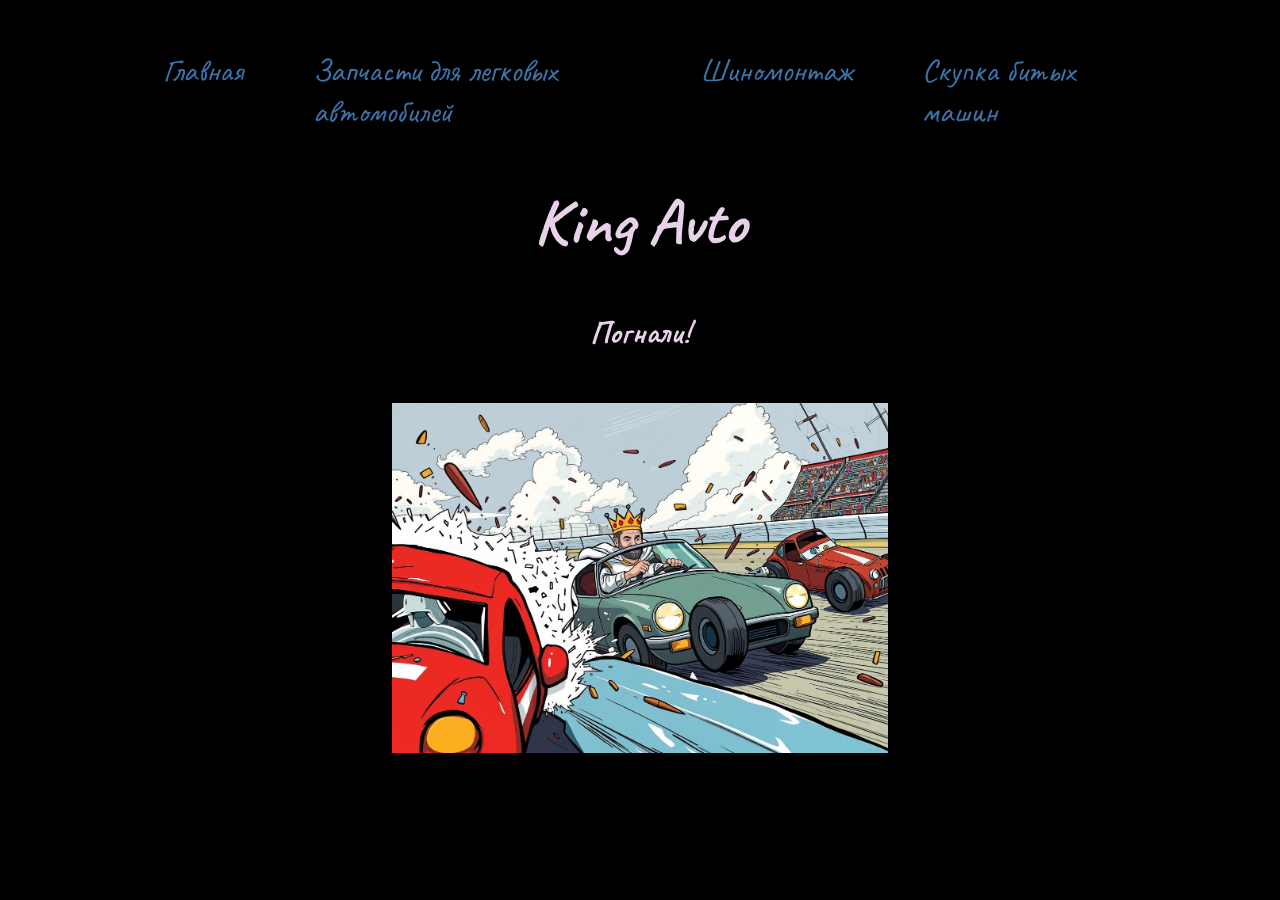
<file: index.html>
<!DOCTYPE html>
<meta name="viewport" content="width=device-width, initial-scale=1.0">
<html lang="ru">
<head>
    <meta charset="UTF-8">
    <meta name="viewport" content="width=device-width, initial-scale=1.0">
    <title>King Avto</title>
    <link rel="stylesheet" href="style.css">
</head>
<body>
    <header>
        <nav>
            <a href="the most important.html">Главная</a>
            <a href="1.html">Запчасти для легковых автомобилей</a>
            <a href="2.html">Шиномонтаж</a>
            <a href="3.html">Скупка битых машин</a>
        </nav>
        <h1>King Avto</h1>
        <h2>Погнали!</h2>
    </header>
    <main>
        <img src="main.jpg" alt="" class="big">
    </main>
</body>
</html>
</file>
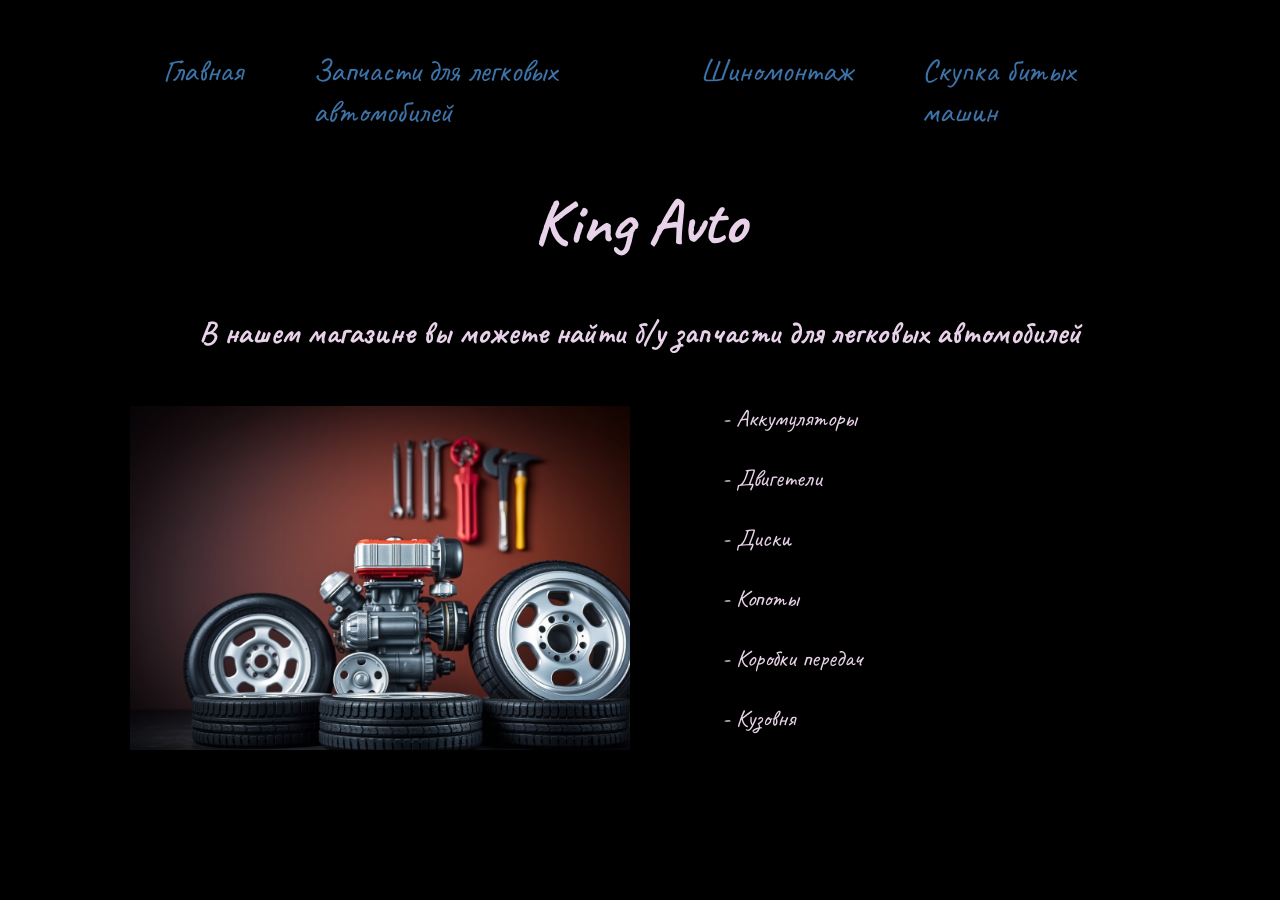
<file: 1.html>
<!DOCTYPE html>
<meta name="viewport" content="width=device-width, initial-scale=1.0">
<html lang="ru">
<head>
    <meta charset="UTF-8">
    <meta name="viewport" content="width=device-width, initial-scale=1.0">
    <title>King Avto</title>
    <link rel="stylesheet" href="style.css">
</head>
<body>
    <header>
        <nav>
            <a href="the most important.html">Главная</a>
            <a href="1.html">Запчасти для легковых автомобилей</a>
            <a href="2.html">Шиномонтаж</a>
            <a href="3.html">Скупка битых машин</a>
        </nav>
        <h1>King Avto</h1>
        <h2>В нашем магазине вы можете найти б/у запчасти для легковых автомобилей</h2>
    </header>
    <main>
        <img src="1.jpg" alt="">
        <pre>
            - Аккумуляторы
  
            - Двигетели
    
            - Диски
    
            - Копоты

            - Коробки передач
    
            - Кузовня
    
            - Моторы
    
            - Ременной привод

            - Рулевое управление
        
            - Система выпуска
    
            - Система зажигания
        
            - Система охлаждения

            - Система очистки лобового стекла и фар

            - Тормозная система
    
            - Фильтры
    
            - Шины
        </pre>
    </main>
</body>
</html>
</file>
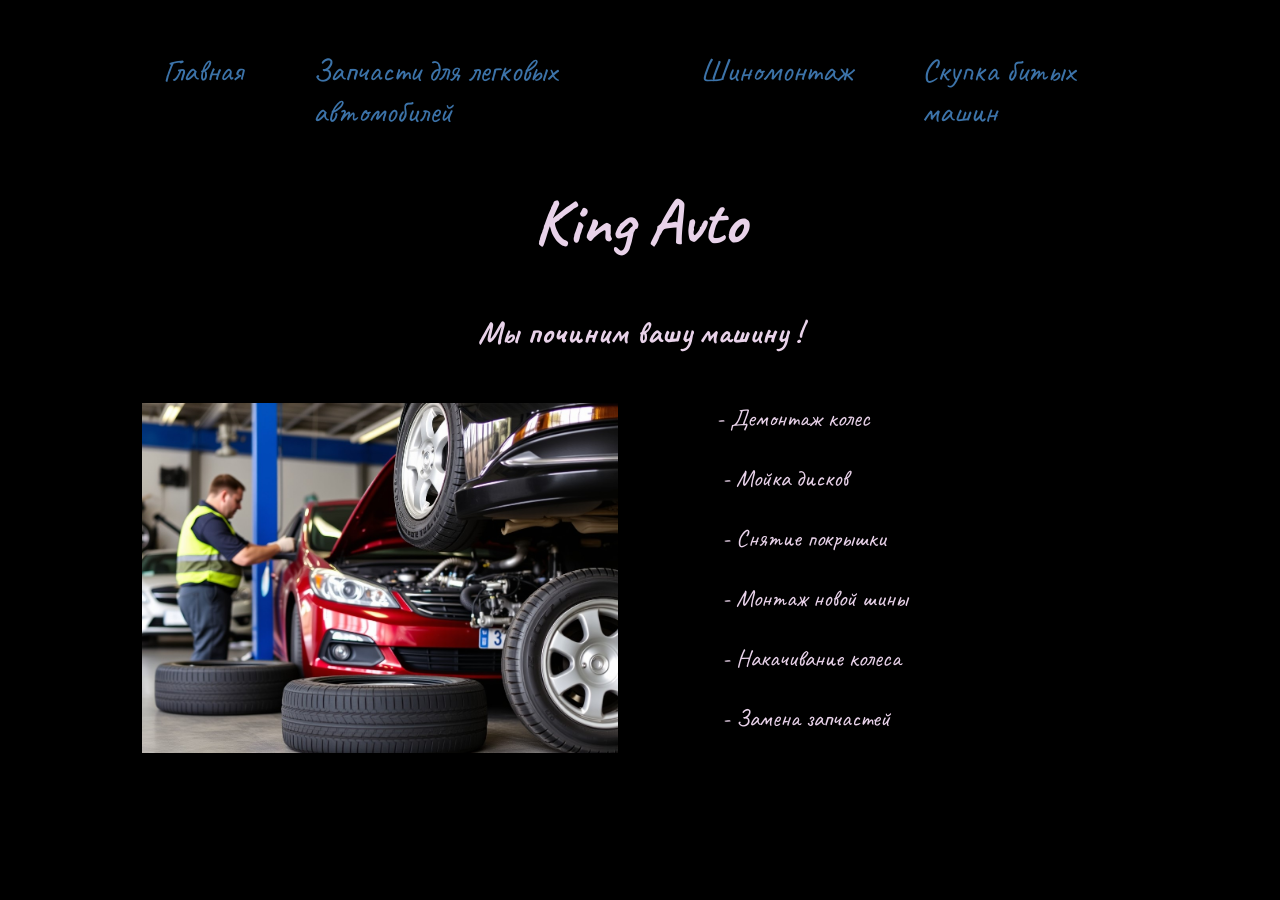
<file: 2.html>
<!DOCTYPE html>
<meta name="viewport" content="width=device-width, initial-scale=1.0">
<html lang="ru">
<head>
    <meta charset="UTF-8">
    <meta name="viewport" content="width=device-width, initial-scale=1.0">
    <title>King Avto</title>
    <link rel="stylesheet" href="style.css">
</head>
<body>
    <header>
        <nav>
            <a href="the most important.html">Главная</a>
            <a href="1.html">Запчасти для легковых автомобилей</a>
            <a href="2.html">Шиномонтаж</a>
            <a href="3.html">Скупка битых машин</a>
        </nav>
        <h1>King Avto</h1>
        <h2>Мы починим вашу машину !</h2>
    </header>
    <main>
        <img src="2.jpg" alt="">
        <pre>
           - Демонтаж колес

            - Мойка дисков

            - Снятие покрышки

            - Монтаж новой шины 

            - Накачивание колеса

            - Замена запчастей

            - Покраска
        </pre>
    </main>
</body>
</html>
</file>
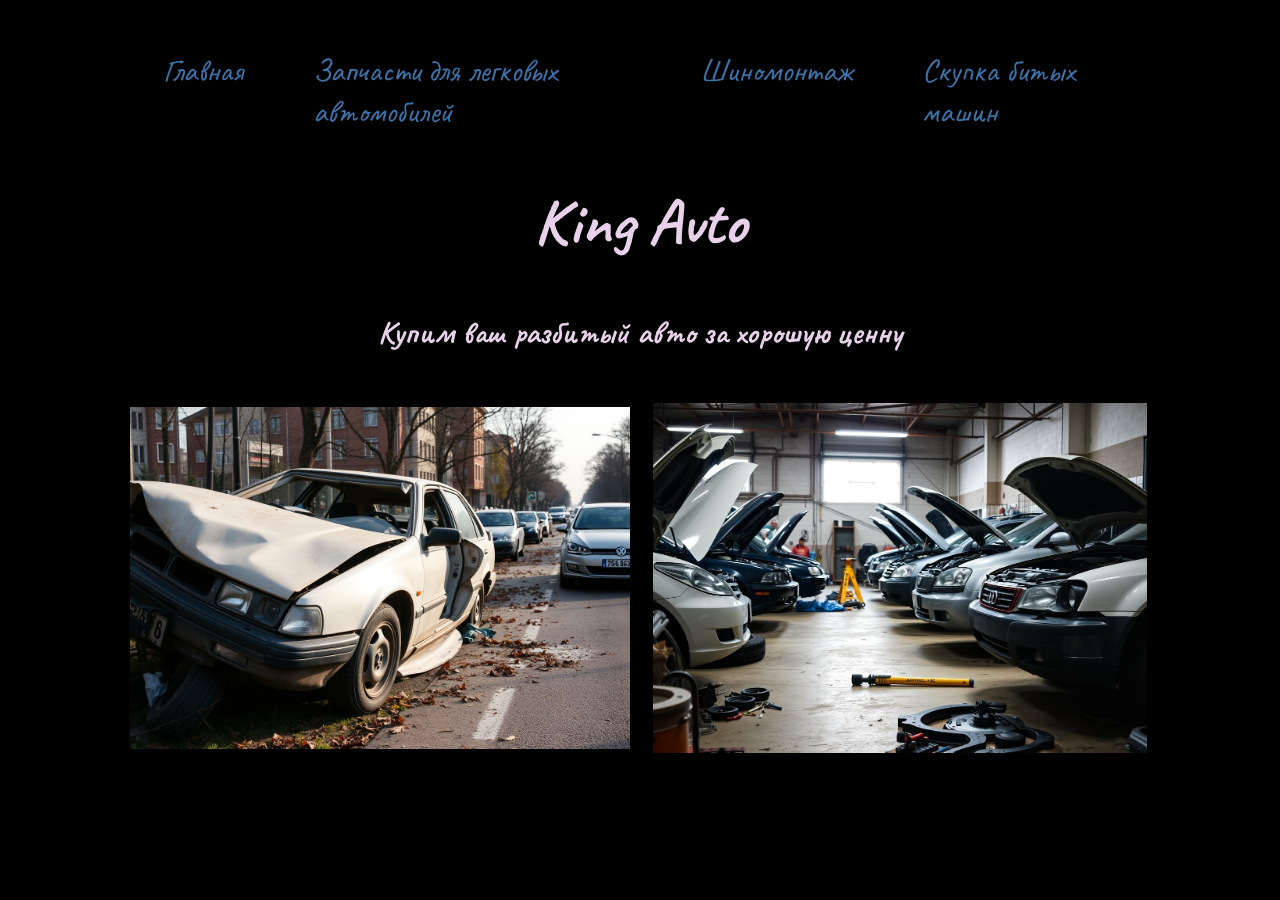
<file: 3.html>
<!DOCTYPE html>
<meta name="viewport" content="width=device-width, initial-scale=1.0">
<html lang="ru">
<head>
    <meta charset="UTF-8">
    <meta name="viewport" content="width=device-width, initial-scale=1.0">
    <title>King Avto</title>
    <link rel="stylesheet" href="style.css">
</head>
<body>
    <header>
        <nav>
            <a href="the most important.html">Главная</a>
            <a href="1.html">Запчасти для легковых автомобилей</a>
            <a href="2.html">Шиномонтаж</a>
            <a href="3.html">Скупка битых машин</a>
        </nav>
        <h1>King Avto</h1>
        <h2>Купим ваш разбитый авто за хорошую ценну</h2>
    </header>
    <main>
        <img src="3-1.jpg" alt="">
        <img src="3-2.jpg" alt="">
    </main>
</body>
</html>
</file>
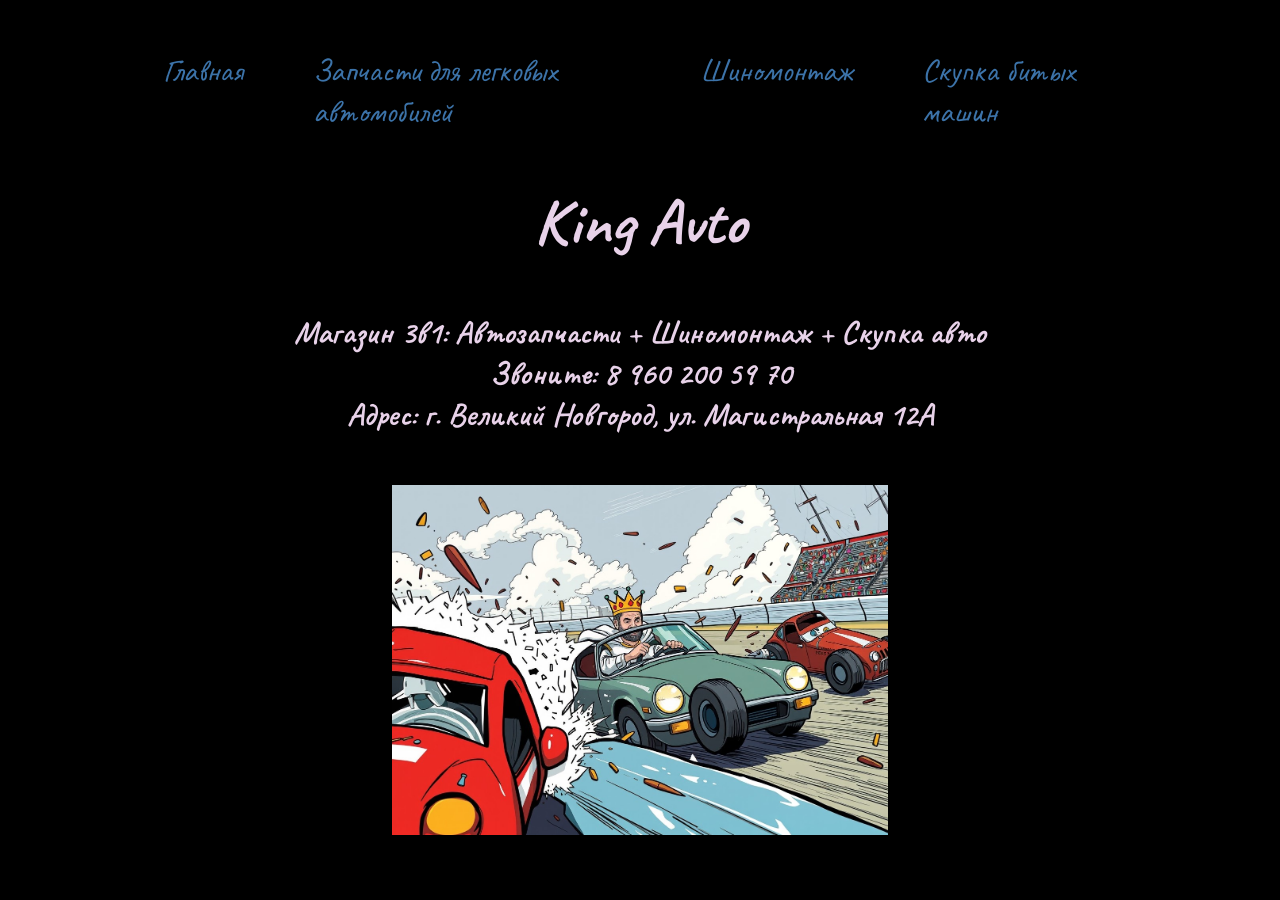
<file: the most important.html>
<!DOCTYPE html>
<meta name="viewport" content="width=device-width, initial-scale=1.0">
<html lang="ru">
<head>
    <meta charset="UTF-8">
    <meta name="viewport" content="width=device-width, initial-scale=1.0">
    <title>King Avto</title>
    <link rel="stylesheet" href="style.css">
</head>
<body>
    <header>
        <nav>
            <a href="the most important.html">Главная</a>
            <a href="1.html">Запчасти для легковых автомобилей</a>
            <a href="2.html">Шиномонтаж</a>
            <a href="3.html">Скупка битых машин</a>
        </nav>
        <h1>King Avto</h1>
        <h2>
            Магазин 3в1: Автозапчасти + Шиномонтаж + Скупка авто
            <br>
            Звоните: 8 960 200 59 70
            <br>
            Адрес: г. Великий Новгород, ул. Магистральная 12А
        </h2>
    </header>
    <main>
        <img src="main.jpg" alt="" class="big">
    </main>
</body>
</html>
</file>
<file: style.css>
@import url('https://fonts.googleapis.com/css2?family=Caveat&display=swap');
@media(max-width: 992px){
/*Стили, на устройствах с максимальной ширеной экрана 992 пикселя и меньше */
}
@media(max-width: 768px){
/*Стили, на устройствах с максимальной ширеной экрана 768 пикселей и меньше */ 
}

@media(max-width: 500px){
/*Стили, на устройствах с максимальной ширеной экрана 500 пикселей и меньше */
}
@media  screen and (min-width: 525px) {
    .header-pc {
      display: block
    }
    .header-mobile {
      display: none
    }
  }
  
  @media  screen and (max-width: 525px) {
    .header-pc {
      display: none
    }
    .header-mobile {
      display: block
    }
  }
* {
    margin: 0;
    padding: 0;
    box-sizing: border-box;
    font-family: 'Caveat', Cursive;
    color: rgb(232, 210, 233);
    background-color: black;
}

body {
    padding: 50px 10vw;
    display: flex;
    flex-direction: column;
    justify-content: center;
    align-items: center;
}

header>nav {
    display: flex;
    justify-content: center;
}

header>nav>a {
    margin: 0 35px;
    font-size: 32px;
    text-decoration: none;
    color: rgba(90, 173, 255, 0.662);
    transition: .3s all;
}

header>nav>a:hover {
    color: rgb(246, 199, 158);
}

header>h1 {
    margin: 50px 0;
    font-size: 64px;
    text-align: center;
}

header>h2 {
    margin-bottom: 50px;
    font-size: 32px;
    text-align: center;
}

main {
    display: grid;
    grid-template-columns: repeat(2, 500px);
    grid-template-rows: 350px;
    grid-gap: 20px;
}

main>img {
    width: 100%;
    height: 100%;
    object-fit: contain;
}

main>img.big {
    grid-column: span 2;
}

main>pre {
    overflow: scroll;
    font-size: 24px;
}
main>p{
    font-size: 24px;
}
</file>
